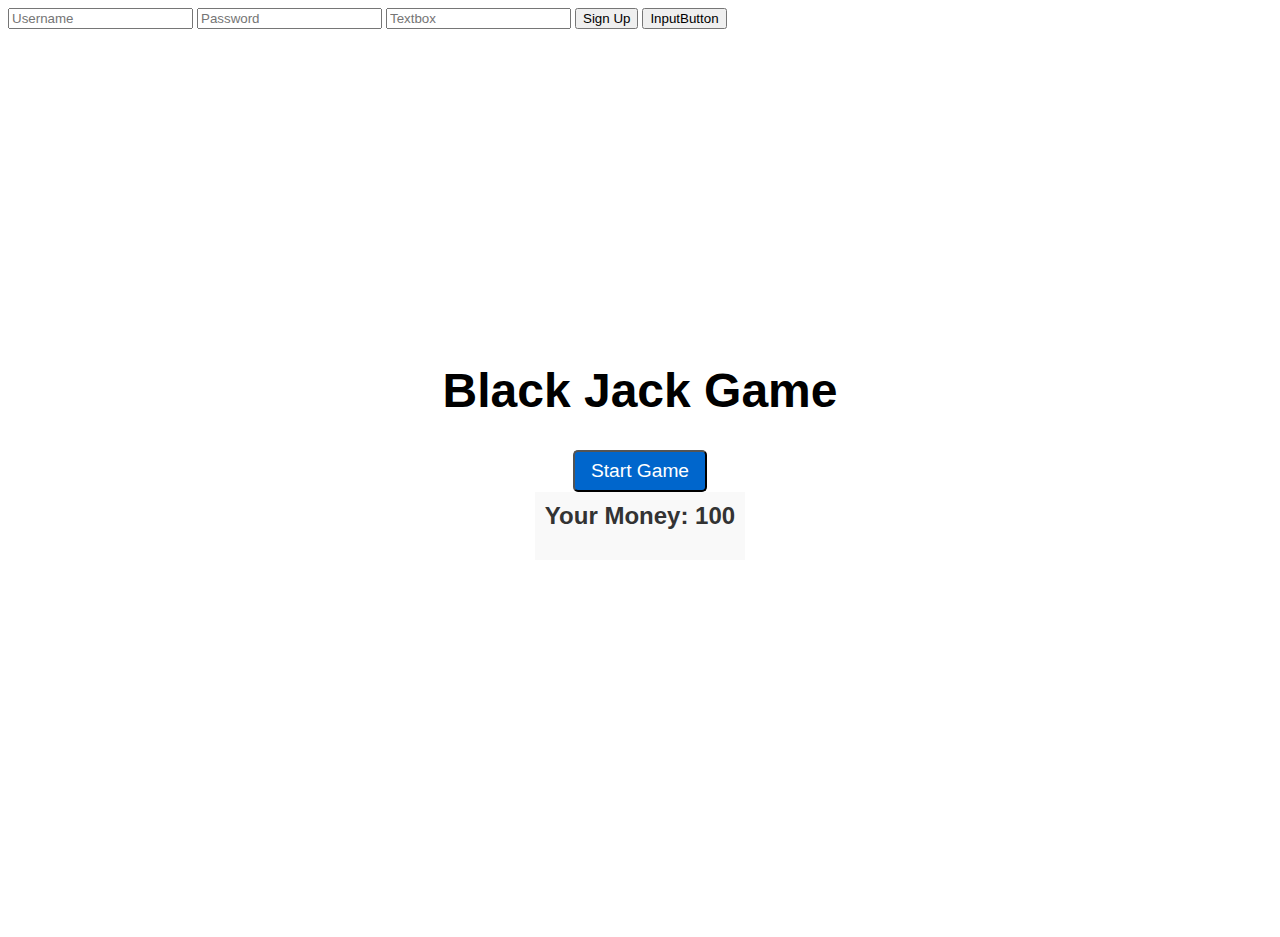
<file: springboot-study/MadeGame-main/blackjack/index.html>
<!DOCTYPE html>
<html>
<head>
    <meta charset="utf-8" />
    <title>Blackjack Game</title>
    <link rel="stylesheet" type="text/css" href="style.css" />
</head>
<body>
    <!-- 로그인 기능 -->
    <!-- <div class="login-container">
        <label for="username">Username:</label>
        <input type="text" id="username">
        <br>
        <label for="password">Password:</label>
        <input type="   
      password" id="password">
        <br>
        <button id="login-btn">   
      Login</button>
        <button id="signup-btn">Sign Up</button>
      </div> -->

    <!-- 회원가입 -->
      <form id="signupForm">
        <input type="text" id="username" placeholder="Username">
        <input type="password" id="password" placeholder="Password">
        <input type="text" id="textbox" placeholder="Textbox">
        <button type="button" onclick="signup()">Sign Up</button>
        <button type="button" onclick="clickbutton()">InputButton</button>
    </form>      



    <div class="container">
    <h1 class="title">Black Jack Game</h1>
    <div class="input-container">
        <!-- <label class="input-label" for="player-name">Enter your name:</label>
        <input class="input-field" type="text" id="player-name" /> -->
    </div>

    <button class="btn" id="start-btn" onclick="startGame()">Start Game</button>

    <!-- <div id="dealer-score" class="score"></div> -->

    <!-- 배팅 기능 -->
    <div id="bet">
        <div id="player-money">Your Money: 100</div>
        <div id="bet-Amount"></div>
    </div>

    <p id="dealer-score"></p> 
    <div id="dealer-cards" class="cards hidden" ></div>
    <br>
    <br>
    <!-- <div id="player-score" class="score"></div> -->
    <p id="player-score" class="hidden"></p>
    <div id="player-cards" class="cards hidden"></div>


    <div id="hit-stand" class="hidden">
        <button class="btn" id="hit-btn" onclick="hitPlayer()">Hit</button>
        <button class="btn" id="stand-btn" onclick="stand()">Stand</button>
    </div>

    <button id="again-btn"  onclick="startGame()">Again</button>
    

    <button id="reset-btn" onclick="location.href='file:///Users/simjuheun/Desktop/blackjack/index.html'">Reset</button>
   


    </div>

    <script src="index.js"></script>
    <script src="signup.js"></script>
    <script src="inputText.js"></script>
</body>
</html>
</file>
<file: springboot-study/MadeGame-main/blackjack/style.css>
/* 게임 시작 화면 스타일 */
.container {
    display: flex;
    flex-direction: column;
    align-items: center;
    justify-content: center;
    height: 100vh;
    font-family: Arial, sans-serif;
  }
  
  .title {
    font-size: 3rem;
    margin-bottom: 1rem;
  }
  
  .input-container {
    display: flex;
    flex-direction: column;
    align-items: center;
    justify-content: center;
    margin-bottom: 1rem;
  }
  
  .input-label {
    font-size: 1.5rem;
    margin-bottom: 0.5rem;
  }
  
  .input-field {
    padding: 0.5rem;
    font-size: 1.2rem;
    text-align: center;
  }
  
  .btn {
    background-color: #0066cc;
    color: #fff;
    padding: 0.5rem 1rem;
    font-size: 1.2rem;
    border-radius: 5px;
    cursor: pointer;
  }
  
  .btn:hover {
    background-color: #0052a3;
  }
  

  .cards-container {
    display: flex;
    flex-direction: row;
    justify-content: space-around;
    margin-top: 30px;
  }
  
  .cards {
    display: flex;
    /* flex-direction: row; */
  }
  
  /* #player-cards{
    width: 120px;
    height: 160px;
    margin-right: 10px;
    border-radius: 10px;
    background-color: white;
    box-shadow: 0 5px 15px rgba(0, 0, 0, 0.3);
    font-size: 1.5rem;
    font-weight: bold;
    text-align: center;
    line-height: 160px;
    color: black;
    flex-direction: row;
  } */

  .cards > div {
    width: 120px;
    height: 160px;
    margin-right: 10px;
    border-radius: 10px;
    background-color: white;
    box-shadow: 0 5px 15px rgba(0, 0, 0, 0.3);
    font-size: 1.5rem;
    font-weight: bold;
    text-align: center;
    line-height: 160px;
    color: black;
  }
  
  .score {
    width: 120px;
    height: 160px;
    border-radius: 10px;
    background-color: white;
    box-shadow: 0 5px 15px rgba(0, 0, 0, 0.3);
    font-size: 1.5rem;
    font-weight: bold;
    text-align: center;
    line-height: 160px;
    color: black;
  }
  
  .hidden {
    display: none;
  }


  #again-btn {
    display: none;
    margin-top: 20px;
    padding: 10px 20px;
    font-size: 18px;
    border-radius: 5px;
    background-color: #e6e6e6;
    color: #333;
    cursor: pointer;
  }

  #again-btn:hover {
    background-color: #333;
    color: #fff;
  }

  #player-money, #bet-Amount {
    background-color: #f9f9f9;
    color: #333;
    font-weight: bold;
    font-size: 24px;
    padding: 10px;
  }

  
  

  #reset-btn {
  display: none;
  margin-top: 10px;
  padding: 10px 20px;
  background-color: #f44336;
  color: white;
  font-size: 18px;
  border: none;
  border-radius: 5px;
  cursor: pointer;
}



/* 로그인패널 */

.login-container {
  display: flex;
  flex-direction: column;
  align-items: center;
  margin-bottom: 20px;
}
</file>
